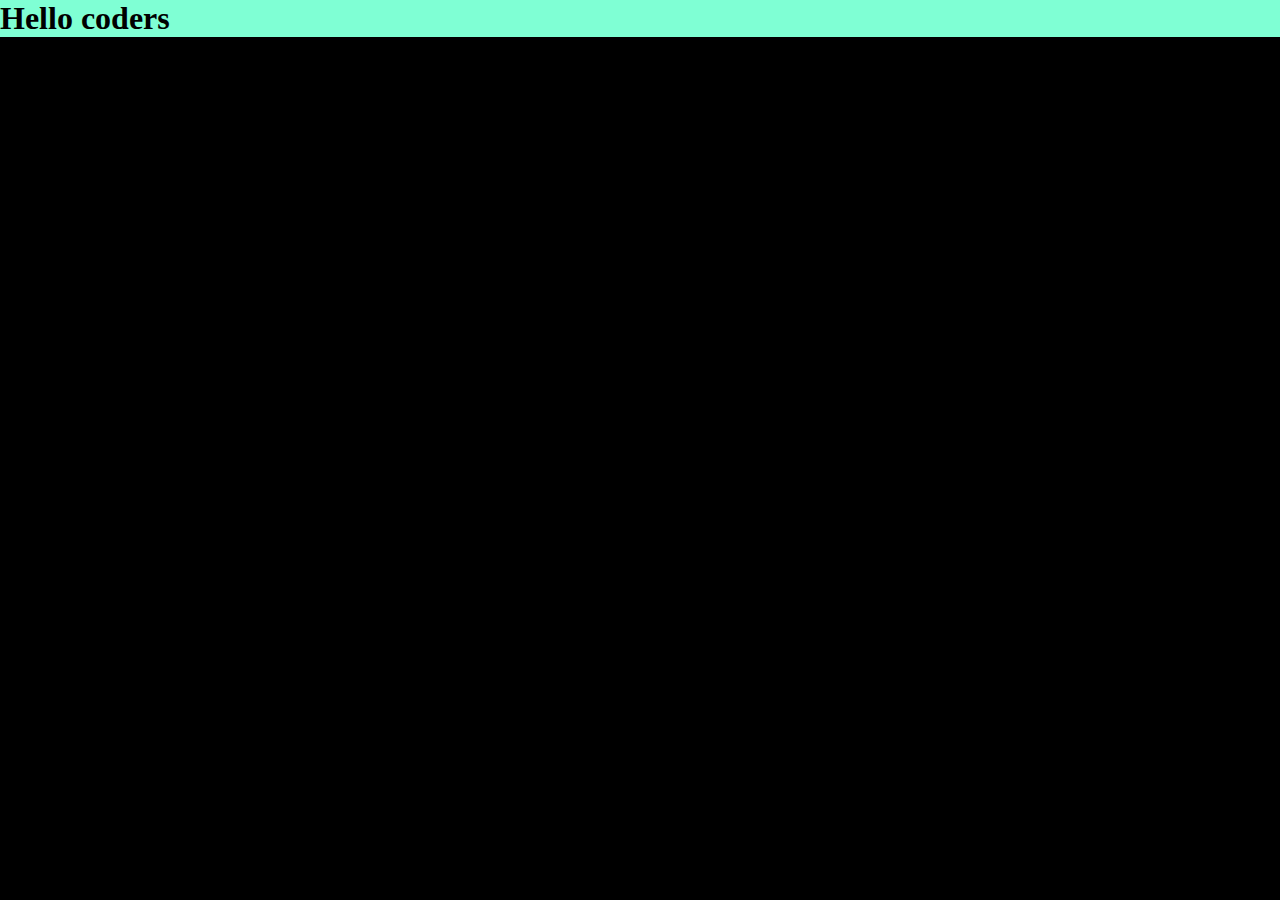
<file: 4.Basic_operations_js/index.html>
<!DOCTYPE html>
<html lang="en">
<head>
    <meta charset="UTF-8">
    <meta name="viewport" content="width=device-width, initial-scale=1.0">
    <link rel="stylesheet" href="style.css">
    <title>basic operations</title>
</head>
<body>
    <h1>Hello coders</h1>

    <script src="main.js"></script>
</body>
</html>
</file>
<file: 4.Basic_operations_js/style.css>
*{
    margin: 0;
    padding: 0;
    background-color: black;
}

h1{
    background-color: aquamarine;
}
</file>
